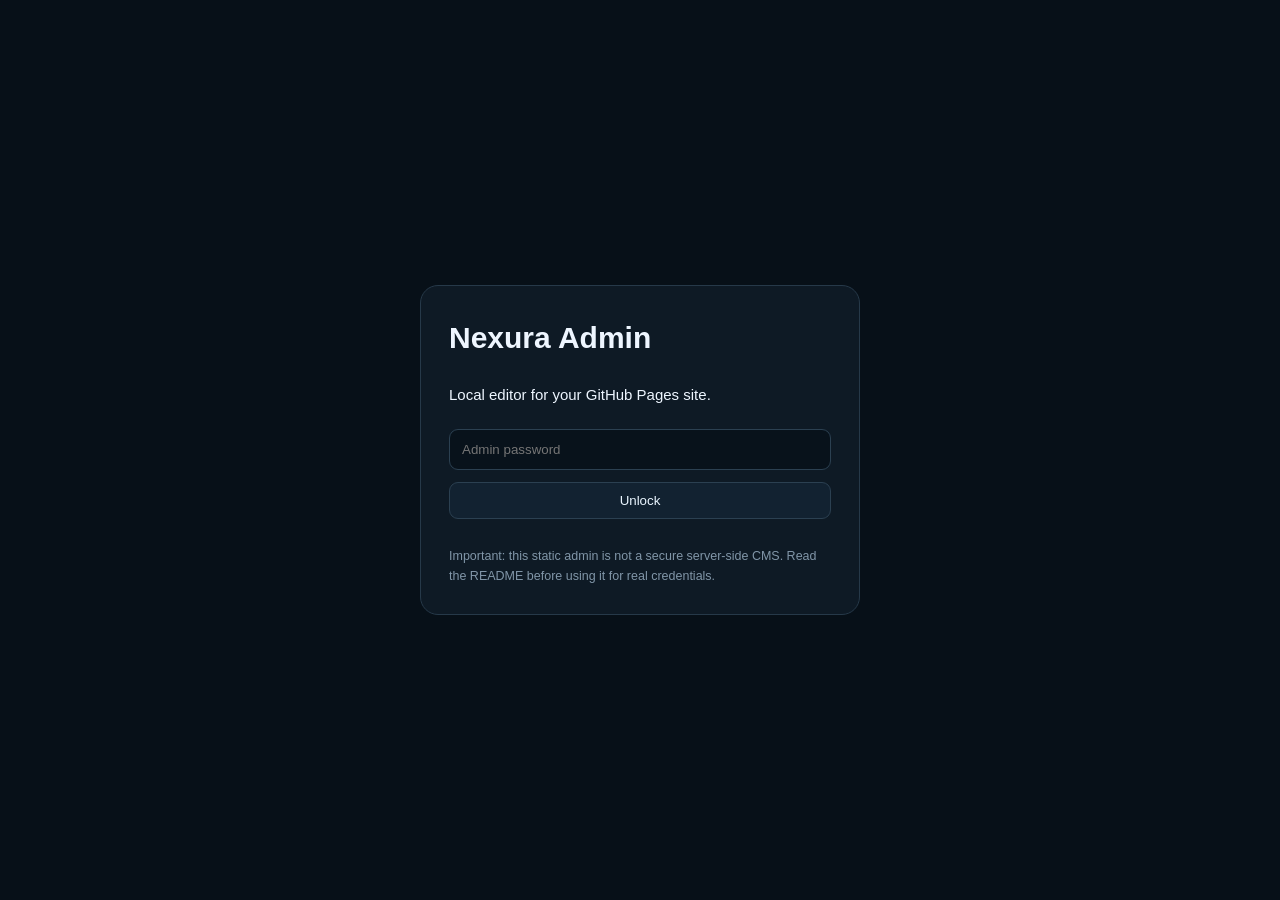
<file: admin.html>
<!doctype html>
<html lang="en">
<head><meta charset="utf-8"><meta name="viewport" content="width=device-width,initial-scale=1"><title>Nexura Admin</title><link rel="stylesheet" href="admin.css"><script src="admin.js" defer></script></head>
<body>
<div id="login" class="screen"><div class="box"><h1>Nexura Admin</h1><p>Local editor for your GitHub Pages site.</p><input id="password" type="password" placeholder="Admin password"><button id="loginBtn">Unlock</button><small>Important: this static admin is not a secure server-side CMS. Read the README before using it for real credentials.</small></div></div>
<div id="panel" class="hidden"><header><b>Nexura Admin</b><div><button id="saveLocal">Save Local</button><button id="download">Download content.json</button><button id="github">Publish to GitHub</button><a href="index.html">View site</a></div></header>
<main><div class="notice">Edit text, links, media paths and tracking IDs. For public GitHub Pages updates, download <code>content.json</code> and upload it to your repository, or use the optional GitHub API publisher below. Never put a GitHub token inside your website files.</div>
<nav><button data-tab="content">Content</button><button data-tab="portfolio">Portfolio</button><button data-tab="contact">Contact</button><button data-tab="tracking">Tracking</button><button data-tab="githubTab">GitHub Publish</button></nav>
<section id="content" class="tab"><h2>Brand & Hero</h2><label>Brand<input id="brand"></label><label>Hero eyebrow<input id="heroEyebrow"></label><label>Hero title<textarea id="heroTitle"></textarea></label><label>Hero text<textarea id="heroText"></textarea></label><label>Hero image/video URL or path<input id="heroImage"></label><label>Primary CTA<input id="heroPrimary"></label><label>Secondary CTA<input id="heroSecondary"></label><h2>Services</h2><div id="services"></div><h2>Skills / Tools</h2><label>Skills (one per line)<textarea id="skills"></textarea></label><label>Tools (one per line)<textarea id="tools"></textarea></label><h2>Packages</h2><div id="packages"></div><h2>FAQ</h2><div id="faq"></div></section>
<section id="portfolio" class="tab hidden"><h2>Portfolio</h2><p>Add images/videos using a relative path such as <code>assets/my-video.mp4</code>. Upload the actual file to the same GitHub repository.</p><div id="portfolioList"></div><button id="addPortfolio">+ Add project</button></section>
<section id="contact" class="tab hidden"><h2>Contact</h2><label>WhatsApp number, international format<input id="whatsapp"></label><label>Phone<input id="phone"></label><label>Messenger URL<input id="messenger"></label><label>Meeting URL<input id="meeting"></label><label>Email<input id="email"></label></section>
<section id="tracking" class="tab hidden"><h2>Tracking IDs</h2><label>GTM Container ID<input id="gtmId" placeholder="GTM-XXXXXXX"></label><label>GA4 Measurement ID<input id="ga4Id" placeholder="G-XXXXXXXXXX"></label><label>Meta Pixel ID<input id="metaId"></label><label>Microsoft Clarity Project ID<input id="clarityId"></label><div class="notice">GA4, Meta Pixel and Clarity should normally be deployed/managed through GTM when that is your chosen architecture. This page only stores the IDs for your content/configuration; create and publish the actual tags in GTM.</div></section>
<section id="githubTab" class="tab hidden"><h2>Optional direct GitHub publisher</h2><p>This can update <code>content.json</code> using the GitHub Contents API. The token is kept only in memory and is never written to content.json. Prefer a fine-grained token restricted to one repository with only the minimum Contents permission required.</p><label>GitHub owner<input id="ghOwner" placeholder="username"></label><label>Repository<input id="ghRepo" placeholder="repo-name"></label><label>Branch<input id="ghBranch" value="main"></label><label>File path<input id="ghPath" value="content.json"></label><label>Fine-grained GitHub token<input id="ghToken" type="password" placeholder="ghp_... / github_pat_..."></label><button id="publishNow">Publish content.json</button><p id="publishStatus"></p><div class="warning">Never paste a GitHub token into index.html, app.js, content.json or any public repository file. Anyone who can read the repository could steal it.</div></section>
</main></div></body></html>
</file>
<file: admin.css>
*{box-sizing:border-box}body{margin:0;background:#071018;color:#eef6ff;font:15px/1.6 Inter,Arial,sans-serif}.screen{min-height:100vh;display:grid;place-items:center}.box,main{max-width:1000px;margin:auto}.box{background:#0e1a25;border:1px solid #263949;border-radius:18px;padding:28px;width:min(92%,440px)}h1,h2{font-family:Arial,sans-serif}input,textarea{width:100%;margin-top:7px;padding:12px;background:#08121b;color:white;border:1px solid #2b4051;border-radius:9px}textarea{min-height:90px;resize:vertical}label{display:block;margin:14px 0;color:#a9bac9}button,a{display:inline-block;padding:10px 14px;border-radius:9px;border:1px solid #2b4051;background:#122231;color:#eaf6ff;text-decoration:none;cursor:pointer;margin:4px}button:hover,a:hover{border-color:#58d5ff}.hidden{display:none}.screen small{display:block;color:#8196a8;margin-top:15px}.screen button{width:100%;margin:12px 0}.box h1{margin-top:0}.notice,.warning{padding:14px;background:#102231;border:1px solid #284257;border-radius:10px;color:#9eb2c4;margin:14px 0}.warning{border-color:#6d4e24;background:#241b10;color:#e6c18a}header{position:sticky;top:0;z-index:5;background:#071018eF;border-bottom:1px solid #203243;padding:14px 4%;display:flex;justify-content:space-between;align-items:center;gap:10px}main{padding:25px 18px 80px}nav{position:sticky;top:66px;background:#071018;padding:10px 0;z-index:4;border-bottom:1px solid #172735}.tab{padding-top:20px}.repeat{background:#0d1822;border:1px solid #203243;border-radius:12px;padding:15px;margin:12px 0}.row{display:grid;grid-template-columns:1fr 1fr;gap:10px}.remove{color:#ff9c9c}@media(max-width:650px){header{align-items:flex-start;flex-direction:column}.row{grid-template-columns:1fr}nav{top:102px;overflow:auto;white-space:nowrap}}
</file>
